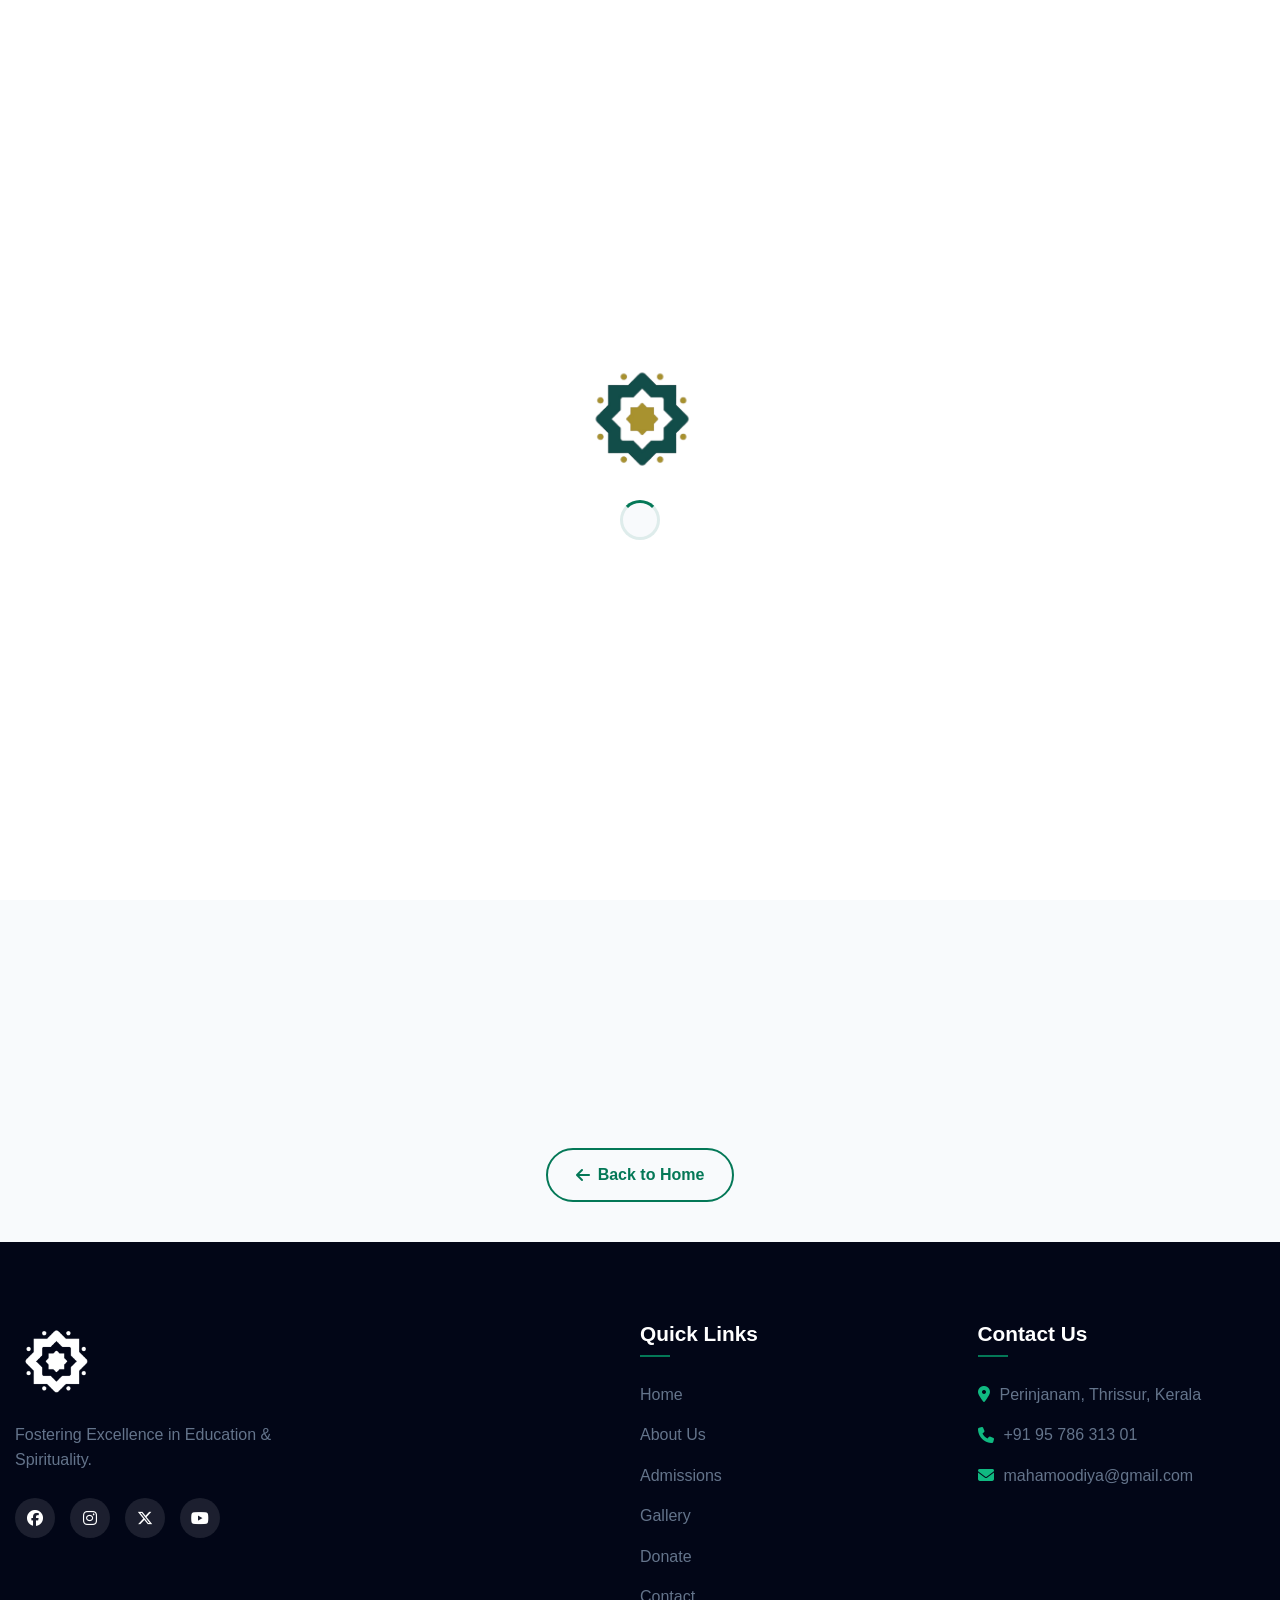
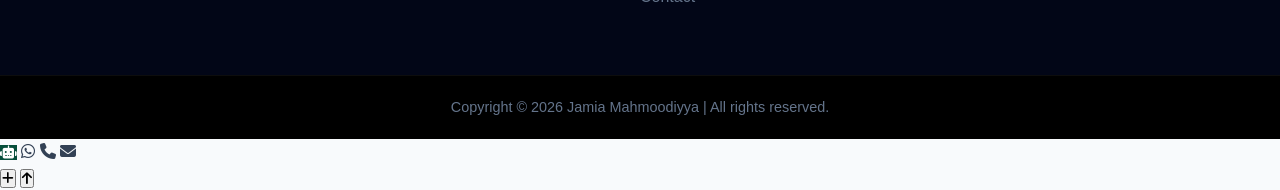
<file: admissions.html>
<!DOCTYPE html>
<html lang="en">

<head>
    <meta charset="UTF-8">
    <meta name="viewport" content="width=device-width, initial-scale=1.0">
    <link rel="stylesheet" href="style.css">

    <link rel="preconnect" href="https://fonts.googleapis.com">
    <link rel="preconnect" href="https://fonts.gstatic.com" crossorigin>
    <link href="https://fonts.googleapis.com/css2?family=Inter:wght@300;400;500;600;700&family=Outfit:wght@400;500;600;700;800&display=swap" rel="stylesheet">
    <link href="https://cdnjs.cloudflare.com/ajax/libs/font-awesome/6.6.0/css/all.min.css" rel="stylesheet">
    <link rel="icon" type="image/x-icon" href="Images/annasr.jpg">
    <title>Admissions | Jamia Mahmoodiyya</title>
    <!-- GSAP for Premium Animations -->



    <!-- SEO & Open Graph Meta Tags -->
    <meta name="description"
        content="Apply for admissions at Jamia Mahmoodiyya. Islamic Based institution fostering excellence in Education & Spirituality.">
    <meta property="og:title" content="Admissions - Jamia Mahmoodiyya">
    <meta property="og:description" content="Join the Jamia Mahmoodiyya family. Submit your admission inquiry today.">
    <meta property="og:image" content="https://jamiamahmoodiyya.com/Images/annasr.jpg">
    <meta property="og:url" content="https://jamiamahmoodiyya.com/admissions.html">
    <meta name="twitter:card" content="summary_large_image">
</head>

<body id="top">
    <!-- Splash Screen -->
    <div id="splash-screen">
        <img src="Images/annasr-bg.png" alt="Jamia Mahmoodiyya Logo" class="splash-logo">
        <div class="splash-loader"></div>
    </div>


    <!-- Institutional AI Chatbot -->
    <div class="chatbot-container">
        <div class="chatbot-window" id="chatbot-window">
            <div class="chat-header">
                <img src="Images/annasr-bg.png" alt="AI Avatar">
                <div>
                    <h3>Mahmoodiyya AI</h3>
                    <span>Institutional Assistant</span>
                </div>
                <button class="close-chat" id="close-chat" aria-label="Close Chat"><i class="fa-solid fa-xmark"></i></button>
            </div>
            <div class="chat-body" id="chat-body">
                <div class="chat-msg bot">
                    Assalamu Alaikum! I am the Mahmoodiyya AI Assistant. How can I help you today?
                </div>
            </div>
            <div class="quick-replies" id="quick-replies">
                <button class="quick-btn" data-query="institutions">Our Institutions</button>
                <button class="quick-btn" data-query="admissions">Admissions</button>
                <button class="quick-btn" data-query="contact">Contact Details</button>
            </div>
            <div class="chat-footer">
                <input type="text" class="chat-input" id="chat-input" placeholder="Type your question...">
                <div class="chat-send" id="chat-send">
                    <i class="fa-solid fa-paper-plane"></i>
                </div>
            </div>
        </div>
    </div>
    <!-- Scroll Progress Bar -->
    <div class="scroll-progress-container">
        <div class="scroll-progress-bar" id="scroll-progress-bar"></div>
    </div>

    <header class="main-head glass-header">
        <section class="welcome-icons-head">
            <div class="welcome-icons-div-head container">
                <div class="welcome">
                    <div class="welcome-text">
                        <span data-i18n="welcome-msg">Welcome to Jamia Mahmoodiyya</span>
                    </div>
                </div>

                <div class="lang-switcher-container" style="display: flex; align-items: center; gap: 15px;">

                    <div class="lang-btn" id="lang-btn">
                        <i class="fa-solid fa-globe"></i> <span id="current-lang">English</span> <i
                            class="fa-solid fa-angle-down"></i>
                    </div>
                    <div class="lang-dropdown glass-menu" id="lang-dropdown">
                        <a href="#" class="lang-option" data-lang="en">English</a>
                        <a href="#" class="lang-option" data-lang="ml">മലയാളം</a>
                        <a href="#" class="lang-option" data-lang="ar">العربية</a>
                    </div>
                </div>

                <div class="icons">
                    <div class="icons-social-media">
                        <a href="https://www.facebook.com/KRNasrudheenDarimi?__tn__=-UC*F" target="_blank"
                            aria-label="Facebook"><i class="fa-brands fa-facebook"></i></a>
                        <a href="https://www.instagram.com/jamia_mahmoodiyya" target="_blank" aria-label="Instagram"><i
                                class="fa-brands fa-instagram"></i></a>
                        <a href="https://youtube.com/@mahmoodiyyamedia" target="_blank" aria-label="YouTube"><i
                                class="fa-brands fa-youtube"></i></a>
                        <a href="https://wa.me/+919578631301" target="_blank" aria-label="WhatsApp"><i
                                class="fa-brands fa-whatsapp"></i></a>
                        <a href="#" aria-label="X (Twitter)"><i class="fa-brands fa-x-twitter"></i></a>
                    </div>
                </div>
            </div>
        </section>

        <nav class="navi container">
            <div class="nav-content">
                <div class="nav-img">
                    <a href="index.html">
                        <img src="Images/annasr-bg.png" alt="Jamia Mahmoodiyya Logo">
                    </a>
                </div>

                <div class="nav-link">
                    <ul>
                        <li><a href="index.html" data-i18n="nav-home">Home</a></li>
                        <li><a href="index.html#about-us" data-i18n="nav-about">About Us</a></li>
                        <li><a href="admissions.html" class="active" data-i18n="nav-admissions">Admissions</a></li>
                        <li><a href="gallery.html" data-i18n="nav-gallery">Gallery</a></li>
                        <li><a href="index.html#donate" data-i18n="nav-donate">Donate</a></li>
                        <li><a href="index.html#contact-us" data-i18n="nav-contact">Contact</a></li>
                    </ul>
                </div>

                <div class="mobile-menu-btn" role="button" tabindex="0" aria-label="Toggle Mobile Menu">
                    <i class="fa-solid fa-bars"></i>
                </div>
            </div>
        </nav>
    </header>

    <main>
        <!-- Premium Sub-Page Hero -->
        <section class="sub-page-hero">
            <div class="container reveal">
                <h1 data-i18n="nav-admissions">Admissions 2026-2027</h1>
                <div class="breadcrumb">
                    <a href="index.html" data-i18n="nav-home">Home</a>
                    <i class="fa-solid fa-chevron-right"></i>
                    <span data-i18n="nav-admissions">Admissions</span>
                </div>
            </div>
        </section>

        <section class="admissions-content section-padding">
            <div class="container reveal">
                <div class="contact-container glass-card shadow-lg admission-form-card">
                    <div class="contact-details admission-info-panel">
                        <h3 class="card-title">Admission Inquiry</h3>
                        <p class="leader-bio">Please fill out this inquiry form, and our admissions team will contact you shortly with more details and the prospectus.</p>
                        <ul class="contact-list">
                            <li>
                                <div class="icon-box"><i class="fa-solid fa-graduation-cap"></i></div>
                                <div class="info-text">
                                    <strong>Programs Offered</strong>
                                    <span>Hifz, Da'wa, CBSE, Women's College, and more.</span>
                                </div>
                            </li>
                            <li>
                                <div class="icon-box"><i class="fa-solid fa-phone"></i></div>
                                <div class="info-text">
                                    <strong>Admission Helpline</strong>
                                    <span>+91 95 786 313 01</span>
                                </div>
                            </li>
                            <li>
                                <div class="icon-box email"><i class="fa-solid fa-envelope"></i></div>
                                <div class="info-text">
                                    <strong>Email Support</strong>
                                    <span>mahamoodiya@gmail.com</span>
                                </div>
                            </li>
                        </ul>
                    </div>
                    <div class="form-container admission-form-panel">
                        <form id="admission-form">
                            <div class="form-group">
                                <label for="student-name">Student's Full Name *</label>
                                <input type="text" id="student-name" name="Student Name" required placeholder="Enter student's name" class="form-input">
                            </div>
                            <div class="form-group grid-input-group">
                                <div>
                                    <label for="parent-name">Parent/Guardian Name *</label>
                                    <input type="text" id="parent-name" name="Parent Name" required placeholder="Enter parent's name" class="form-input">
                                </div>
                                <div>
                                    <label for="phone-number">Phone Number *</label>
                                    <input type="tel" id="phone-number" name="Phone Number" required placeholder="+91" class="form-input">
                                </div>
                            </div>
                            <div class="form-group">
                                <label for="institution-select">Interested Institution *</label>
                                <select id="institution-select" name="Institution" required class="form-select">
                                    <option value="" disabled selected>Select an institution...</option>
                                    <option value="annasr">Annasr Global Academy - Da'wa College</option>
                                    <option value="zawiya">Zawiyathul Qur'an - Hifz College</option>
                                    <option value="eduvillage">Edu Village - HS boys campus</option>
                                    <option value="womens">Women's College (+1 to UG)</option>
                                    <option value="olive_garden">Olive Garden HS Girls School</option>
                                    <option value="madrasa">Al Madrasathul Mahmoodiyya</option>
                                    <option value="cbse">Mahmoodiyya English School - CBSE school</option>
                                    <option value="thibyan">Thibyan Pre School</option>
                                    <option value="smart_seed">Smart Seed Premium Preschool</option>
                                    <option value="ibes">IBES</option>
                                </select>
                            </div>
                            <div class="form-group">
                                <label for="grade-select">Grade/Class for Admission</label>
                                <input type="text" id="grade-select" name="Grade" placeholder="e.g. 5th Standard, 1st Year Degree" class="form-input">
                            </div>
                            <button type="submit" class="btn btn-primary" style="width: 100%; margin-top: 15px;">Submit Inquiry</button>
                        </form>
                    </div>
                </div>
            </div>
        </section>

        <!-- Back to Home button -->
        <div style="text-align: center; padding: 20px 0 40px 0; background: var(--bg-main);">
            <a href="index.html" class="btn btn-outline">
                <i class="fa-solid fa-arrow-left"></i> Back to Home
            </a>
        </div>

    </main>

    <footer class="site-footer">
        <div class="footerContainer container">
            <div class="footer-grid">
                <div class="footer-about">
                    <img src="Images/annasr-bg.png" alt="Jamia Mahmoodiyya Logo" class="footer-logo">
                    <p>Fostering Excellence in Education & Spirituality.</p>
                    <div class="socialIcons">
                        <a href="https://www.facebook.com/KRNasrudheenDarimi?__tn__=-UC*F" target="_blank"
                            aria-label="Facebook"><i class="fa-brands fa-facebook"></i></a>
                        <a href="https://www.instagram.com/jamia_mahmoodiyya" target="_blank" aria-label="Instagram"><i
                                class="fa-brands fa-instagram"></i></a>
                        <a href="#" aria-label="Twitter"><i class="fa-brands fa-x-twitter"></i></a>
                        <a href="https://youtube.com/@mahmoodiyyamedia" target="_blank" aria-label="YouTube"><i
                                class="fa-brands fa-youtube"></i></a>
                    </div>
                </div>

                <div class="footerNav">
                    <h3>Quick Links</h3>
                    <ul>
                        <li><a href="index.html" data-i18n="nav-home">Home</a></li>
                        <li><a href="index.html#About-us">About Us</a></li>
                        <li><a href="admissions.html">Admissions</a></li>
                        <li><a href="gallery.html">Gallery</a></li>
                        <li><a href="index.html#donate">Donate</a></li>
                        <li><a href="index.html#contact">Contact</a></li>
                    </ul>
                </div>

                <div class="footer-contact">
                    <h3>Contact Us</h3>
                    <p><i class="fa-solid fa-location-dot"></i> Perinjanam, Thrissur, Kerala</p>
                    <p><i class="fa-solid fa-phone"></i> +91 95 786 313 01</p>
                    <p><i class="fa-solid fa-envelope"></i> mahamoodiya@gmail.com</p>
                </div>
            </div>
        </div>
        <div class="footerBottom">
            <p>Copyright &copy; <span id="current-year">2026</span> Jamia Mahmoodiyya | All rights reserved.</p>
        </div>
    </footer>





    <!-- Floating Actions -->
    <div class="floating-actions">
        <div class="fab-menu" id="fab-menu">
            <button class="fab-item chatbot-trigger" id="chatbot-trigger" title="AI Assistant"><i class="fa-solid fa-robot"></i></button>
            <a href="https://wa.me/+919578631301" class="fab-item whatsapp" title="WhatsApp"><i class="fa-brands fa-whatsapp"></i></a>
            <a href="tel:+919578631301" class="fab-item call" title="Call Us"><i class="fa-solid fa-phone"></i></a>
            <a href="mailto:mahamoodiya@gmail.com" class="fab-item email" title="Email Us"><i class="fa-solid fa-envelope"></i></a>
        </div>
        <button class="fab-main" id="fab-main" aria-label="Quick Actions">
            <i class="fa-solid fa-plus"></i>
        </button>
        <button class="back-to-top" id="back-to-top" aria-label="Back to Top">
            <i class="fa-solid fa-arrow-up"></i>
        </button>
    </div>

    <!-- Custom Translations Script -->
    <script src="translations.js" defer></script>
    <script src="script.js" defer></script>
    <script>
        // Formspree AJAX submission with Button-Level Feedback
        const form = document.getElementById('admission-form');
        
        if (form) {
            form.addEventListener('submit', function (e) {
                e.preventDefault();
                const btn = form.querySelector('button[type="submit"]');
                const originalText = btn.innerHTML;

                btn.innerHTML = '<i class="fa-solid fa-circle-notch fa-spin"></i> Processing...';
                btn.disabled = true;

                fetch('https://formspree.io/f/meepwdor', {
                    method: 'POST',
                    headers: { 'Accept': 'application/json' },
                    body: new FormData(form)
                })
                .then(response => {
                    if (response.ok) {
                        // Success Feedback inside button
                        btn.innerHTML = '<i class="fa-solid fa-check-double"></i> Inquiry Submitted Successfully!';
                        btn.style.background = 'linear-gradient(135deg, #059669, #10b981)';
                        btn.style.boxShadow = '0 0 20px rgba(16, 185, 129, 0.4)';
                        form.reset();
                        
                        // Revert button after 6 seconds
                        setTimeout(() => {
                            btn.innerHTML = originalText;
                            btn.style.background = '';
                            btn.style.boxShadow = '';
                            btn.disabled = false;
                        }, 6000);
                    } else {
                        throw new Error('Submission failed');
                    }
                })
                .catch(error => {
                    btn.innerHTML = '<i class="fa-solid fa-triangle-exclamation"></i> Submission Error. Try Again.';
                    btn.style.background = 'var(--danger)';
                    setTimeout(() => {
                        btn.innerHTML = originalText;
                        btn.style.background = '';
                        btn.disabled = false;
                    }, 4000);
                });
            });
        }
    </script>
</body>

</html>
</file>
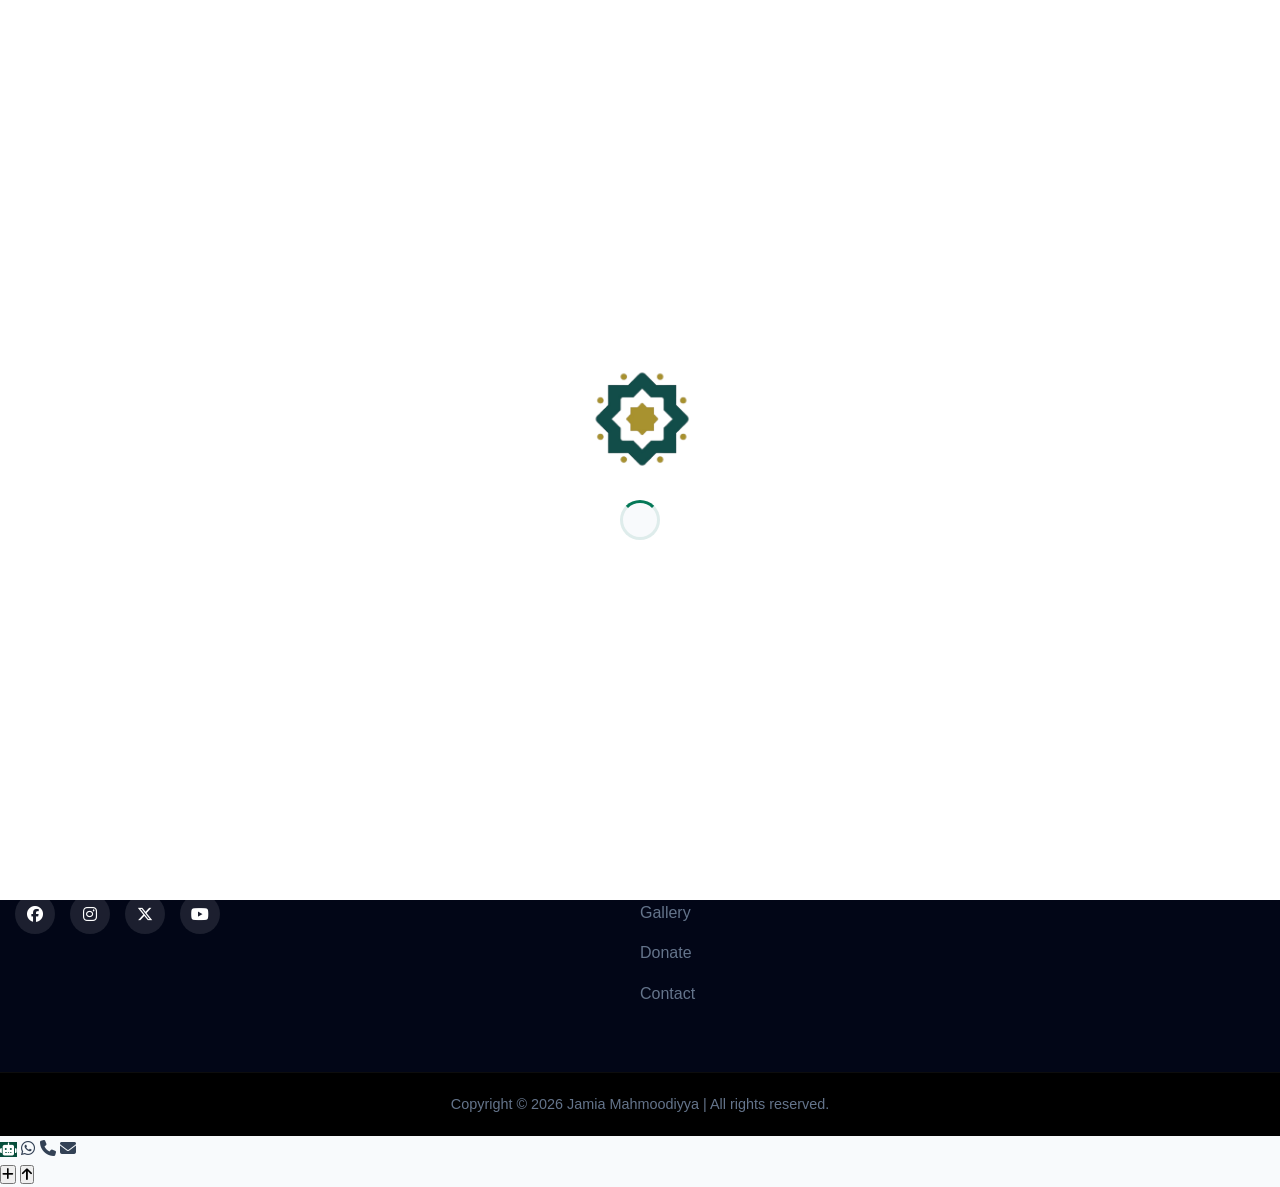
<file: institutions.html>
<!DOCTYPE html>
<html lang="en">

<head>
    <meta charset="UTF-8">
    <meta name="viewport" content="width=device-width, initial-scale=1.0">
    <link rel="stylesheet" href="style.css">
    <link rel="stylesheet" href="institution.css">

    <link rel="preconnect" href="https://fonts.googleapis.com">
    <link rel="preconnect" href="https://fonts.gstatic.com" crossorigin>
    <link href="https://fonts.googleapis.com/css2?family=Inter:wght@300;400;500;600;700&family=Outfit:wght@400;500;600;700;800&display=swap" rel="stylesheet">
    <link href="https://cdnjs.cloudflare.com/ajax/libs/font-awesome/6.6.0/css/all.min.css" rel="stylesheet">
    <link rel="icon" type="image/x-icon" href="Images/annasr.jpg">
    <title>Institution Details - Jamia Mahmoodiyya</title>
    <!-- GSAP for Premium Animations -->


</head>

<body id="top">
    <!-- Splash Screen -->
    <div id="splash-screen">
        <img src="Images/annasr-bg.png" alt="Jamia Mahmoodiyya Logo" class="splash-logo">
        <div class="splash-loader"></div>
    </div>


    <!-- Institutional AI Chatbot -->
    <div class="chatbot-container">
        <div class="chatbot-window" id="chatbot-window">
            <div class="chat-header">
                <img src="Images/annasr-bg.png" alt="AI Avatar">
                <div>
                    <h3>Mahmoodiyya AI</h3>
                    <span>Institutional Assistant</span>
                </div>
                <button class="close-chat" id="close-chat" aria-label="Close Chat"><i class="fa-solid fa-xmark"></i></button>
            </div>
            <div class="chat-body" id="chat-body">
                <div class="chat-msg bot">
                    Assalamu Alaikum! I am the Mahmoodiyya AI Assistant. How can I help you today?
                </div>
            </div>
            <div class="quick-replies" id="quick-replies">
                <button class="quick-btn" data-query="institutions">Our Institutions</button>
                <button class="quick-btn" data-query="admissions">Admissions</button>
                <button class="quick-btn" data-query="contact">Contact Details</button>
            </div>
            <div class="chat-footer">
                <input type="text" class="chat-input" id="chat-input" placeholder="Type your question...">
                <div class="chat-send" id="chat-send">
                    <i class="fa-solid fa-paper-plane"></i>
                </div>
            </div>
        </div>
    </div>
    <!-- Scroll Progress Bar -->
    <div class="scroll-progress-container">
        <div class="scroll-progress-bar" id="scroll-progress-bar"></div>
    </div>

    <header class="main-head glass-header">
        <section class="welcome-icons-head">
            <div class="welcome-icons-div-head container">
                <div class="welcome">
                    <div class="welcome-text">
                        <span data-i18n="welcome-msg">Welcome to Jamia Mahmoodiyya</span>
                    </div>
                </div>

                <div class="lang-switcher-container" style="display: flex; align-items: center; gap: 15px;">

                    <div class="lang-btn" id="lang-btn">
                        <i class="fa-solid fa-globe"></i> <span id="current-lang">English</span> <i
                            class="fa-solid fa-angle-down"></i>
                    </div>
                    <div class="lang-dropdown glass-menu" id="lang-dropdown">
                        <a href="#" class="lang-option" data-lang="en">English</a>
                        <a href="#" class="lang-option" data-lang="ml">മലയാളം</a>
                        <a href="#" class="lang-option" data-lang="ar">العربية</a>
                    </div>
                </div>

                <div class="icons">
                    <div class="icons-social-media">
                        <a href="https://www.facebook.com/KRNasrudheenDarimi?__tn__=-UC*F" target="_blank"
                            aria-label="Facebook"><i class="fa-brands fa-facebook"></i></a>
                        <a href="https://www.instagram.com/jamia_mahmoodiyya" target="_blank" aria-label="Instagram"><i
                                class="fa-brands fa-instagram"></i></a>
                        <a href="https://youtube.com/@mahmoodiyyamedia" target="_blank" aria-label="YouTube"><i
                                class="fa-brands fa-youtube"></i></a>
                        <a href="https://wa.me/+919578631301" target="_blank" aria-label="WhatsApp"><i
                                class="fa-brands fa-whatsapp"></i></a>
                        <a href="#" aria-label="X (Twitter)"><i class="fa-brands fa-x-twitter"></i></a>
                    </div>
                </div>
            </div>
        </section>

        <nav class="navi container">
            <div class="nav-content">
                <div class="nav-img">
                    <a href="index.html">
                        <img src="Images/annasr-bg.png" alt="Jamia Mahmoodiyya Logo">
                    </a>
                </div>

                <div class="nav-link">
                    <ul>
                        <li><a href="index.html" data-i18n="nav-home">Home</a></li>
                        <li><a href="index.html#about-us" data-i18n="nav-about">About Us</a></li>
                        <li><a href="admissions.html" data-i18n="nav-admissions">Admissions</a></li>
                        <li><a href="gallery.html" data-i18n="nav-gallery">Gallery</a></li>
                        <li><a href="index.html#donate" data-i18n="nav-donate">Donate</a></li>
                        <li><a href="index.html#contact-us" data-i18n="nav-contact">Contact</a></li>
                    </ul>
                </div>

                <div class="mobile-menu-btn" role="button" tabindex="0" aria-label="Toggle Mobile Menu">
                    <i class="fa-solid fa-bars"></i>
                </div>
            </div>
        </nav>
    </header>

    <main class="inst-detail-page section-padding" style="padding-top: 150px;">
        <div class="container" id="institution-container">
            <!-- Content dynamically generated by institution.js -->
        </div>
    </main>

    <footer class="site-footer">
        <div class="footerContainer container">
            <div class="footer-grid">
                <div class="footer-about">
                    <img src="Images/annasr-bg.png" alt="Jamia Mahmoodiyya Logo" class="footer-logo">
                    <p>Fostering Excellence in Education & Spirituality.</p>
                    <div class="socialIcons">
                        <a href="https://www.facebook.com/KRNasrudheenDarimi?__tn__=-UC*F" target="_blank"
                            aria-label="Facebook"><i class="fa-brands fa-facebook"></i></a>
                        <a href="https://www.instagram.com/jamia_mahmoodiyya" target="_blank" aria-label="Instagram"><i
                                class="fa-brands fa-instagram"></i></a>
                        <a href="#" aria-label="Twitter"><i class="fa-brands fa-x-twitter"></i></a>
                        <a href="https://youtube.com/@mahmoodiyyamedia" target="_blank" aria-label="YouTube"><i
                                class="fa-brands fa-youtube"></i></a>
                    </div>
                </div>

                <div class="footerNav">
                    <h3>Quick Links</h3>
                    <ul>
                        <li><a href="index.html" data-i18n="nav-home">Home</a></li>
                        <li><a href="index.html#About-us">About Us</a></li>
                        <li><a href="admissions.html">Admissions</a></li>
                        <li><a href="gallery.html">Gallery</a></li>
                        <li><a href="index.html#donate">Donate</a></li>
                        <li><a href="index.html#contact">Contact</a></li>
                    </ul>
                </div>

                <div class="footer-contact">
                    <h3>Contact Us</h3>
                    <p><i class="fa-solid fa-location-dot"></i> Perinjanam, Thrissur, Kerala</p>
                    <p><i class="fa-solid fa-phone"></i> +91 95 786 313 01</p>
                    <p><i class="fa-solid fa-envelope"></i> mahamoodiya@gmail.com</p>
                </div>
            </div>
        </div>
        <div class="footerBottom">
            <p>Copyright &copy; <span id="current-year">2026</span> Jamia Mahmoodiyya | All rights reserved.</p>
        </div>
    </footer>





    <!-- Floating Actions -->
    <div class="floating-actions">
        <div class="fab-menu" id="fab-menu">
            <button class="fab-item chatbot-trigger" id="chatbot-trigger" title="AI Assistant"><i class="fa-solid fa-robot"></i></button>
            <a href="https://wa.me/+919578631301" class="fab-item whatsapp" title="WhatsApp"><i class="fa-brands fa-whatsapp"></i></a>
            <a href="tel:+919578631301" class="fab-item call" title="Call Us"><i class="fa-solid fa-phone"></i></a>
            <a href="mailto:mahamoodiya@gmail.com" class="fab-item email" title="Email Us"><i class="fa-solid fa-envelope"></i></a>
        </div>
        <button class="fab-main" id="fab-main" aria-label="Quick Actions">
            <i class="fa-solid fa-plus"></i>
        </button>
        <button class="back-to-top" id="back-to-top" aria-label="Back to Top">
            <i class="fa-solid fa-arrow-up"></i>
        </button>
    </div>

    <script src="translations.js" defer></script>
    <script src="script.js" defer></script>
    <script src="institution.js" defer></script>
</body>

</html>
</file>
<file: style.css>
/* ==========================================================================
   CSS Variables & Theming
   ========================================================================== */
:root {
    /* Color Palette - Premium Emerald Theme */
    --primary-color: #047857;
    /* Deep Emerald */
    --primary-light: #10b981;
    --primary-dark: #064e3b;
    --accent-color: #f59e0b;
    /* Amber */

    /* Backgrounds */
    --bg-main: #f8fafc;
    --bg-surface: #ffffff;
    --bg-dark: #0f172a;
    /* Slate 900 */
    --bg-footer: #020617;
    /* Slate 950 */

    /* Text Colors */
    --text-main: #334155;
    /* Slate 700 */
    --text-heading: #0f172a;
    /* Slate 900 */
    --text-muted: #64748b;
    /* Slate 500 */
    --text-light: #f8fafc;

    /* Glassmorphism */
    --glass-bg: rgba(255, 255, 255, 0.85);
    --glass-border: rgba(255, 255, 255, 0.4);
    --glass-shadow: 0 8px 32px 0 rgba(31, 38, 135, 0.1);

    /* Typography */
    --font-main: "Poppins", sans-serif;

    /* Transitions & Shadows */
    --transition-fast: 0.2s ease;
    --transition-normal: 0.3s ease-in-out;
    --transition-slow: 0.5s cubic-bezier(0.4, 0, 0.2, 1);

    --shadow-sm: 0 1px 2px 0 rgba(0, 0, 0, 0.05);
    --shadow-md: 0 4px 6px -1px rgba(0, 0, 0, 0.1), 0 2px 4px -1px rgba(0, 0, 0, 0.06);
    --shadow-lg: 0 10px 15px -3px rgba(0, 0, 0, 0.1), 0 4px 6px -2px rgba(0, 0, 0, 0.05);
    --shadow-xl: 0 20px 25px -5px rgba(0, 0, 0, 0.1), 0 10px 10px -5px rgba(0, 0, 0, 0.04);
    --shadow-hover: 0 25px 50px -12px rgba(0, 0, 0, 0.25);

    /* Status Colors */
    --success: #10b981;
    --warning: #f59e0b;
    --danger: #ef4444;
    --whatsapp: #25D366;
}

/* ==========================================================================
   CSS Reset & Base Styles
   ========================================================================== */
* {
    margin: 0;
    padding: 0;
    box-sizing: border-box;
}

html,
body {
    overflow-x: hidden;
    width: 100%;
    margin: 0;
    padding: 0;
}

body {
    font-family: var(--font-main);
    color: var(--text-main);
    background-color: var(--bg-main);
    line-height: 1.6;
    overflow-x: hidden;
}

h1,
h2,
h3,
h4,
h5,
h6 {
    color: var(--text-heading);
    font-weight: 700;
    line-height: 1.2;
}

a {
    text-decoration: none;
    color: inherit;
    transition: color var(--transition-fast);
}

ul {
    list-style: none;
}

img {
    max-width: 100%;
    height: auto;
    display: block;
}

/* ==========================================================================
   Layout Helpers
   ========================================================================== */
.container {
    width: 100%;
    max-width: 1280px;
    margin: 0 auto;
    padding: 0 15px;
    box-sizing: border-box;
}

/* Sub-Page Hero Section */
.sub-page-hero {
    padding-top: 180px;
    padding-bottom: 80px;
    background: linear-gradient(135deg, rgba(4, 120, 87, 0.95) 0%, rgba(15, 23, 42, 0.92) 60%, rgba(4, 120, 87, 0.8) 100%),
        url('Images/mahmoodiyya new building.jpg');
    background-size: cover;
    background-position: center;
    background-attachment: fixed;
    text-align: center;
    color: white;
    position: relative;
    overflow: hidden;
}

.sub-page-hero::before {
    content: '';
    position: absolute;
    width: 400px;
    height: 400px;
    background: radial-gradient(circle, rgba(16, 185, 129, 0.15) 0%, transparent 70%);
    top: -100px;
    right: -100px;
    border-radius: 50%;
}

body.dark-theme .sub-page-hero {
    background: linear-gradient(135deg, rgba(2, 6, 23, 0.97) 0%, rgba(4, 78, 59, 0.9) 100%),
        url('Images/mahmoodiyya new building.jpg');
    background-size: cover;
    background-position: center;
}

.sub-page-hero h1 {
    font-size: clamp(2.8rem, 6vw, 4.5rem);
    font-weight: 800;
    margin-bottom: 12px;
    text-shadow: 0 4px 30px rgba(0, 0, 0, 0.4);
    letter-spacing: -1px;
}

.breadcrumb {
    display: flex;
    justify-content: center;
    gap: 10px;
    font-size: 0.95rem;
    color: rgba(255, 255, 255, 0.8);
}

.breadcrumb a {
    color: var(--primary-light);
    transition: color 0.3s;
}

.breadcrumb a:hover {
    color: white;
}

.section-padding {
    padding: 100px 0;
    overflow: hidden;
}

.grid-2-col {
    display: grid;
    grid-template-columns: 1fr 1fr;
    gap: 40px;
    align-items: center;
}

@media (max-width: 992px) {
    .grid-2-col {
        grid-template-columns: 1fr;
    }
}


/* ==========================================================================
   Animations & Transitions
   ========================================================================== */
.reveal {
    opacity: 0;
    transform: translateY(30px);
    transition: all 0.8s cubic-bezier(0.4, 0, 0.2, 1);
}

.reveal.active {
    opacity: 1;
    transform: translateY(0);
}

@keyframes fadeInUp {
    from {
        opacity: 0;
        transform: translateY(30px);
    }

    to {
        opacity: 1;
        transform: translateY(0);
    }
}

@keyframes pulse-ring {
    0% {
        transform: scale(1);
        box-shadow: 0 0 0 0 rgba(16, 185, 129, 0.7);
    }

    70% {
        transform: scale(1.1);
        box-shadow: 0 0 0 10px rgba(16, 185, 129, 0);
    }

    100% {
        transform: scale(1);
        box-shadow: 0 0 0 0 rgba(16, 185, 129, 0);
    }
}

/* ==========================================================================
   Typography & Section Headers
   ========================================================================== */
.section-header {
    text-align: center;
    margin-bottom: 60px;
}

.section-header.align-left {
    text-align: left;
}

.section-header h2 {
    font-size: clamp(2rem, 4vw, 2.8rem);
    font-weight: 800;
    margin-bottom: 16px;
    position: relative;
    display: inline-block;
    background: linear-gradient(135deg, var(--text-heading), var(--primary-color));
    -webkit-background-clip: text;
    -webkit-text-fill-color: transparent;
    background-clip: text;
    letter-spacing: -0.5px;
}

.divider {
    height: 4px;
    width: 70px;
    background: linear-gradient(90deg, var(--primary-color), var(--primary-light), var(--accent-color));
    margin: 0 auto 24px;
    border-radius: 4px;
    position: relative;
}

.divider::after {
    content: '';
    position: absolute;
    left: 50%;
    top: 50%;
    transform: translate(-50%, -50%);
    width: 12px;
    height: 12px;
    background: var(--primary-color);
    border-radius: 50%;
    border: 2px solid white;
    box-shadow: 0 0 0 2px var(--primary-color);
}

.divider.align-left {
    margin-left: 0;
}

.divider.align-left::after {
    left: 35px;
}

.section-desc {
    color: var(--text-muted);
    font-size: 1.1rem;
    max-width: 620px;
    margin: 0 auto;
    line-height: 1.8;
}

/* ==========================================================================
   Buttons
   ========================================================================== */
.btn {
    display: inline-flex;
    align-items: center;
    justify-content: center;
    padding: 12px 28px;
    border-radius: 50px;
    font-weight: 600;
    font-size: 1rem;
    cursor: pointer;
    transition: all var(--transition-normal);
    border: none;
    outline: none;
}

.btn-primary {
    background: linear-gradient(135deg, var(--primary-color), var(--primary-light));
    color: white;
    box-shadow: 0 4px 15px rgba(4, 120, 87, 0.3);
    gap: 8px;
}

.btn-primary:hover {
    transform: translateY(-3px);
    box-shadow: 0 8px 25px rgba(4, 120, 87, 0.5);
    color: white;
}

.btn-secondary {
    background: transparent;
    color: white;
    border: 2px solid rgba(255, 255, 255, 0.6);
    backdrop-filter: blur(8px);
    gap: 8px;
}

.btn-secondary:hover {
    background: white;
    color: var(--primary-color);
    border-color: white;
    transform: translateY(-3px);
    box-shadow: 0 8px 25px rgba(0, 0, 0, 0.2);
}

.btn-outline {
    background: transparent;
    color: var(--primary-color);
    border: 2px solid var(--primary-color);
    gap: 8px;
}

.btn-outline:hover {
    background: var(--primary-color);
    color: white;
    transform: translateY(-2px);
    box-shadow: 0 6px 20px rgba(4, 120, 87, 0.3);
}

.btn-whatsapp {
    background: var(--whatsapp);
    color: white;
    box-shadow: 0 4px 15px rgba(37, 211, 102, 0.3);
    gap: 8px;
}

.btn-whatsapp:hover {
    background: #1ebc5a;
    transform: translateY(-3px);
    box-shadow: 0 8px 25px rgba(37, 211, 102, 0.45);
}

/* ==========================================================================
   Header & Navigation
   ========================================================================== */
.main-head {
    position: fixed;
    top: 0;
    left: 0;
    width: 100%;
    z-index: 1000;
    transition: transform var(--transition-normal), background var(--transition-normal);
}

.glass-header {
    background: var(--glass-bg);
    backdrop-filter: blur(12px);
    -webkit-backdrop-filter: blur(12px);
    border-bottom: 1px solid var(--glass-border);
    box-shadow: var(--glass-shadow);
}

/* Top Bar */
.welcome-icons-head {
    background: linear-gradient(90deg, var(--primary-dark), var(--primary-color));
    color: white;
    font-size: 0.85rem;
    padding: 8px 0;
}

.welcome-icons-div-head {
    display: flex;
    justify-content: space-between;
    align-items: center;
}

.icons-social-media a {
    margin-left: 15px;
    opacity: 0.8;
}

.icons-social-media a:hover {
    opacity: 1;
    transform: scale(1.1);
}

/* Nav Bar */
.navi {
    padding: 10px 20px;
}

.nav-content {
    display: flex;
    justify-content: space-between;
    align-items: center;
}

.nav-img img {
    height: 60px;
    width: auto;
    transition: transform var(--transition-normal);
}

.nav-img img:hover {
    transform: scale(1.05);
}

.nav-link ul {
    display: flex;
    align-items: center;
}

.nav-link>ul>li {
    position: relative;
    margin: 0 15px;
}

.nav-link>ul>li>a {
    font-weight: 500;
    font-size: 1.05rem;
    padding: 10px 0;
    position: relative;
}

.nav-link>ul>li>a::after {
    content: '';
    position: absolute;
    bottom: 0;
    left: 0;
    width: 0;
    height: 2px;
    background-color: var(--primary-color);
    transition: width var(--transition-normal);
}

.nav-link>ul>li>a:hover::after,
.nav-link>ul>li>a.active::after {
    width: 100%;
}

.nav-link>ul>li>a:hover {
    color: var(--primary-color);
}

/* Dropdown Menu */
.sub-menu-media {
    position: absolute;
    top: 100%;
    left: 0;
    min-width: 200px;
    opacity: 0;
    visibility: hidden;
    transform: translateY(15px);
    transition: all var(--transition-normal);
    border-radius: 8px;
    overflow: hidden;
}

.glass-menu {
    background: var(--glass-bg);
    backdrop-filter: blur(16px);
    -webkit-backdrop-filter: blur(16px);
    border: 1px solid var(--glass-border);
    box-shadow: var(--shadow-lg);
}

.media-hover:hover .sub-menu-media,
.media-hover.active .sub-menu-media {
    opacity: 1;
    visibility: visible;
    transform: translateY(0);
}

.sub-menu-media ul {
    flex-direction: column;
    padding: 10px 0;
}

.sub-menu-media ul li {
    margin: 0;
    width: 100%;
}

.sub-menu-media ul li a {
    padding: 10px 20px;
    display: block;
    font-size: 0.95rem;
    transition: background var(--transition-fast);
}

.sub-menu-media ul li a:hover {
    background-color: rgba(4, 120, 87, 0.1);
    color: var(--primary-color);
}

.mobile-menu-btn {
    display: none;
    font-size: 1.8rem;
    cursor: pointer;
    color: var(--text-heading);
    transition: color 0.3s;
}

@media (max-width: 992px) {
    .mobile-menu-btn {
        display: block;
    }

    .nav-link {
        position: fixed;
        top: 0;
        right: -100%;
        width: 80%;
        max-width: 350px;
        height: 100vh;
        background: var(--bg-surface);
        z-index: 2000;
        transition: right 0.4s cubic-bezier(0.4, 0, 0.2, 1);
        padding: 100px 40px;
        box-shadow: -10px 0 30px rgba(0, 0, 0, 0.1);
    }

    .nav-link.active {
        right: 0;
    }

    .nav-link ul {
        flex-direction: column;
        align-items: flex-start;
    }

    .nav-link ul li {
        margin: 15px 0;
    }

    .nav-link ul li a {
        font-size: 1.2rem;
    }

    /* Sub-menu on mobile */
    .sub-menu-media {
        position: static;
        opacity: 1;
        visibility: visible;
        transform: none;
        box-shadow: none;
        background: transparent;
        border: none;
        padding-left: 20px;
        display: none;
    }

    .media-hover.active .sub-menu-media {
        display: block;
    }

    .navi {
        padding: 8px 15px;
    }

    .nav-img img {
        height: 50px;
    }

    .nav-content {
        display: flex;
        justify-content: space-between;
        align-items: center;
        width: 100%;
    }
}

/* ==========================================================================
   Hero Section
   ========================================================================== */
.hero-section {
    position: relative;
    height: 100vh;
    width: 100%;
    display: flex;
    align-items: center;
    justify-content: center;
    background-color: #0f172a;
    overflow: hidden;
    color: white;
    background-image: url('Images/mahmoodiyya new building.jpg');
    background-size: cover;
    background-position: center;
    background-attachment: fixed;
    /* Parallax effect */
    padding-top: 100px;
    /* Offset for fixed header */
}

.hero-overlay {
    position: absolute;
    top: 0;
    left: 0;
    width: 100%;
    height: 100%;
    background: linear-gradient(135deg, rgba(15, 23, 42, 0.85) 0%, rgba(4, 120, 87, 0.6) 100%);
}

.hero-content {
    position: relative;
    z-index: 10;
    text-align: center;
    color: white;
}

.hero-title {
    font-size: clamp(2.5rem, 5vw, 4.5rem);
    font-weight: 800;
    margin-bottom: 20px;
    color: white;
    text-shadow: 0 4px 12px rgba(0, 0, 0, 0.3);
    animation: fadeInUp 1s ease-out;
}

.hero-subtitle {
    font-size: clamp(1.1rem, 2vw, 1.5rem);
    font-weight: 300;
    margin-bottom: 40px;
    opacity: 0.9;
    animation: fadeInUp 1s ease-out 0.2s backwards;
}

.hero-buttons {
    display: flex;
    gap: 20px;
    justify-content: center;
    animation: fadeInUp 1s ease-out 0.4s backwards;
}

/* ==========================================================================
   Institutions Section
   ========================================================================== */
.institution {
    background-color: var(--bg-main);
}

.institution-gallery {
    display: grid;
    grid-template-columns: repeat(auto-fit, minmax(280px, 1fr));
    gap: 30px;
    padding: 20px 0;
    align-items: start;
}

.glass-card {
    background: var(--bg-surface);
    border-radius: 16px;
    border: 1px solid rgba(0, 0, 0, 0.05);
    box-shadow: var(--shadow-md);
    overflow: hidden;
    position: relative;
    transition: all var(--transition-slow);
    display: flex;
    flex-direction: column;
    height: 100%;
}

.glass-card::before {
    content: '';
    position: absolute;
    top: -50%;
    left: -50%;
    width: 200%;
    height: 200%;
    background: radial-gradient(circle, rgba(255, 255, 255, 0.05) 0%, transparent 50%);
    opacity: 0;
    transform: scale(0.5);
    transition: transform 0.5s, opacity 0.5s;
    pointer-events: none;
    z-index: 1;
}

.glass-card:hover::before {
    opacity: 1;
    transform: scale(1);
}

.glass-card:hover {
    transform: translateY(-10px);
    box-shadow: var(--shadow-hover);
}

.inst-img-wrapper {
    width: 100%;
    height: 220px;
    overflow: hidden;
    position: relative;
}

.inst-img-wrapper img {
    width: 100%;
    height: 100%;
    object-fit: cover;
    transition: transform var(--transition-slow);
}

.glass-card:hover .inst-img-wrapper img {
    transform: scale(1.1);
}

.inst-info {
    padding: 25px 20px;
    display: flex;
    flex-direction: column;
    flex-grow: 1;
}

.inst-name {
    font-size: 1.25rem;
    margin-bottom: 15px;
    font-weight: 600;
}

.view-details {
    margin-top: auto;
    color: var(--primary-color);
    font-weight: 500;
    font-size: 0.95rem;
    display: inline-flex;
    align-items: center;
    gap: 8px;
    transition: gap var(--transition-fast);
}

.glass-card:hover .view-details {
    gap: 12px;
}

/* ==========================================================================
   About Us Section
   ========================================================================== */
.about {
    background-color: var(--bg-surface);
}

.abt-lead {
    font-size: 1.25rem;
    font-weight: 500;
    color: var(--text-heading);
    margin-bottom: 20px;
    border-left: 4px solid var(--primary-color);
    padding-left: 15px;
}

.abt {
    margin-bottom: 15px;
    font-size: 1.05rem;
    color: var(--text-muted);
}

.about-text-content .btn {
    margin-top: 20px;
}

.image-stack {
    position: relative;
    padding: 20px;
    max-width: 500px;
    margin: 0 auto;
}

.image-stack::before {
    content: '';
    position: absolute;
    top: 0;
    right: 0;
    bottom: 30px;
    left: 30px;
    border: 3px solid var(--primary-light);
    border-radius: 20px;
    z-index: 1;
    transition: transform var(--transition-normal);
}

.about-img {
    border-radius: 20px;
    position: relative;
    z-index: 2;
    transition: transform var(--transition-normal);
    width: 100%;
    box-shadow: var(--shadow-xl);
}

.image-stack:hover::before {
    transform: translate(8px, -8px);
}

.image-stack:hover .about-img {
    transform: translate(-8px, 8px);
}

@media (max-width: 768px) {
    .image-stack {
        padding: 15px;
    }

    .image-stack::before {
        bottom: 20px;
        left: 20px;
        border-width: 2px;
    }
}

/* ==========================================================================
   Donate Section
   ========================================================================== */
.donate {
    background: var(--bg-main);
    color: var(--text-main);
    text-align: center;
}

.donate .section-header h2,
.donate .section-desc {
    color: var(--text-heading);
}

.donate .divider {
    background: var(--primary-color);
}

.donate-grid {
    display: grid;
    grid-template-columns: repeat(auto-fit, minmax(300px, 1fr));
    gap: 30px;
    max-width: 900px;
    margin: 0 auto;
}

.donate-card {
    padding: 0;
    text-align: left;
    height: 100%;
}

.donate-info {
    padding: 30px;
    display: flex;
    flex-direction: column;
    height: 100%;
}

.donate-info h3 {
    color: var(--text-heading);
    font-size: 1.5rem;
    margin-bottom: 15px;
    text-align: center;
}

.donate-info>p {
    margin-bottom: 20px;
    font-size: 1rem;
    opacity: 0.9;
    text-align: center;
}

.bank-details,
.upi-details {
    background: rgba(0, 0, 0, 0.2);
    padding: 20px;
    border-radius: 12px;
    flex-grow: 1;
}

.bank-details p,
.upi-details p {
    margin-bottom: 10px;
    font-size: 1rem;
    display: flex;
    justify-content: space-between;
    align-items: center;
    border-bottom: 1px solid rgba(255, 255, 255, 0.1);
    padding-bottom: 5px;
}

.bank-details p:last-child,
.upi-details p:last-child {
    border-bottom: none;
    margin-bottom: 0;
    padding-bottom: 0;
}

.bank-details strong,
.upi-details strong {
    color: var(--accent-color);
    font-weight: 600;
}

.upi-icon {
    text-align: center;
    margin-bottom: 15px;
}

.gpay-number {
    font-size: 1.1rem !important;
}

.donate-info-centered {
    align-items: center;
    text-align: center;
}

.upi-details-clean {
    display: flex;
    align-items: center;
    justify-content: center;
    gap: 20px;
    flex-wrap: wrap;
    margin-top: 15px;
    background: rgba(0, 0, 0, 0.2);
    padding: 20px;
    border-radius: 12px;
    flex-grow: 1;
    width: 100%;
}

.upi-details-clean p {
    margin-bottom: 10px;
    font-size: 1rem;
    display: flex;
    justify-content: space-between;
    align-items: center;
    border-bottom: 1px solid rgba(255, 255, 255, 0.1);
    padding-bottom: 5px;
}

.upi-details-clean p:last-child {
    border-bottom: none;
    margin-bottom: 0;
    padding-bottom: 0;
}

.qr-code-wrapper {
    background: white;
    padding: 10px;
    border-radius: 10px;
    box-shadow: 0 4px 15px rgba(0, 0, 0, 0.1);
}

.qr-code-wrapper img {
    width: 150px;
    height: 150px;
    display: block;
}

.upi-text-info {
    text-align: left;
}

.payment-btn {
    margin-top: 25px;
    width: 100%;
    max-width: 250px;
}

.donate-info .btn-primary:hover {
    background: var(--primary-dark);
    color: white;
    box-shadow: 0 4px 15px rgba(4, 120, 87, 0.4);
    transform: translateY(-2px);
}

/* ==========================================================================
   Contact Section
   ========================================================================== */
.bg-light {
    background-color: var(--bg-main);
}

.bg-surface {
    background-color: var(--bg-surface);
}

.contact-container {
    display: grid;
    grid-template-columns: 1fr 1fr;
    gap: 0;
    background: var(--bg-surface);
    border-radius: 20px;
    overflow: hidden;
}

.contact-details {
    padding: 50px;
}

.contact-details h3 {
    font-size: 1.8rem;
    margin-bottom: 30px;
}

.contact-list li {
    display: flex;
    align-items: flex-start;
    gap: 20px;
    margin-bottom: 25px;
}

.icon-box {
    width: 50px;
    height: 50px;
    background: rgba(4, 120, 87, 0.1);
    color: var(--primary-color);
    border-radius: 50%;
    display: flex;
    align-items: center;
    justify-content: center;
    font-size: 1.2rem;
    flex-shrink: 0;
    transition: all var(--transition-fast);
}

.contact-list li:hover .icon-box {
    background: var(--primary-color);
    color: white;
    transform: scale(1.1);
}

.icon-box.whatsapp {
    color: #25D366;
    background: rgba(37, 211, 102, 0.1);
}

.contact-list li:hover .icon-box.whatsapp {
    background: #25D366;
    color: white;
}

.info-text strong {
    display: block;
    color: var(--text-heading);
    margin-bottom: 5px;
    font-size: 1.1rem;
}

.info-text span,
.info-text a {
    color: var(--text-muted);
}

.info-text a:hover {
    color: var(--primary-color);
}

.map-container {
    height: 100%;
    min-height: 400px;
}

.map-container iframe {
    width: 100%;
    height: 100%;
}

/* ==========================================================================
   Footer
   ========================================================================== */
.site-footer {
    background-color: var(--bg-footer);
    color: var(--text-light);
    padding-top: 80px;
}

.footer-grid {
    display: grid;
    grid-template-columns: 2fr 1fr 1fr;
    gap: 50px;
    margin-bottom: 50px;
}

.footer-logo {
    height: 80px;
    margin-bottom: 20px;
    filter: brightness(0) invert(1);
    /* Makes the logo white if it's dark */
}

.footer-about p {
    color: var(--text-muted);
    margin-bottom: 25px;
    max-width: 300px;
}

.socialIcons {
    display: flex;
    gap: 15px;
}

.socialIcons a {
    width: 40px;
    height: 40px;
    background: rgba(255, 255, 255, 0.1);
    display: flex;
    align-items: center;
    justify-content: center;
    border-radius: 50%;
    color: white;
    transition: all var(--transition-fast);
}

.socialIcons a:hover {
    background: var(--primary-color);
    transform: translateY(-3px);
}

.footerNav h3,
.footer-contact h3 {
    color: white;
    font-size: 1.3rem;
    margin-bottom: 25px;
    position: relative;
    padding-bottom: 10px;
}

.footerNav h3::after,
.footer-contact h3::after {
    content: '';
    position: absolute;
    bottom: 0;
    left: 0;
    width: 30px;
    height: 2px;
    background: var(--primary-color);
}

.footerNav ul li {
    margin-bottom: 15px;
}

.footerNav ul li a {
    color: var(--text-muted);
    transition: color var(--transition-fast);
    display: inline-block;
}

.footerNav ul li a:hover {
    color: var(--primary-light);
    transform: translateX(5px);
}

.footer-contact p {
    color: var(--text-muted);
    margin-bottom: 15px;
    display: flex;
    align-items: center;
    gap: 10px;
}

.footer-contact i {
    color: var(--primary-light);
}

.footerBottom {
    background: #000;
    padding: 20px 0;
    text-align: center;
    border-top: 1px solid rgba(255, 255, 255, 0.05);
}

.footerBottom p {
    color: var(--text-muted);
    font-size: 0.9rem;
}

/* ==========================================================================
   Payment Modal
   ========================================================================== */
.payment-modal {
    display: none;
    position: fixed;
    z-index: 2000;
    left: 0;
    top: 0;
    width: 100%;
    height: 100%;
    background-color: rgba(15, 23, 42, 0.8);
    backdrop-filter: blur(8px);
    -webkit-backdrop-filter: blur(8px);
    align-items: center;
    justify-content: center;
    opacity: 0;
    transition: opacity var(--transition-normal);
}

.payment-modal.show {
    display: flex;
    opacity: 1;
}

.payment-modal-content {
    background: var(--bg-surface);
    margin: auto;
    padding: 40px;
    border-radius: 20px;
    width: 90%;
    max-width: 500px;
    text-align: center;
    position: relative;
    transform: scale(0.8) translateY(30px);
    transition: transform 0.4s cubic-bezier(0.175, 0.885, 0.32, 1.275);
}

.payment-modal.show .payment-modal-content {
    transform: scale(1) translateY(0);
}

.close-modal {
    position: absolute;
    top: 15px;
    right: 20px;
    color: var(--text-muted);
    font-size: 28px;
    font-weight: bold;
    cursor: pointer;
    transition: color var(--transition-fast);
}

.close-modal:hover {
    color: var(--primary-color);
}

.modal-icon {
    font-size: 4rem;
    color: var(--primary-color);
    margin-bottom: 20px;
    animation: pulse 2s infinite;
}

.payment-modal-content h3 {
    font-size: 1.8rem;
    color: var(--text-heading);
    margin-bottom: 15px;
}

.payment-modal-content p {
    color: var(--text-muted);
    font-size: 1.1rem;
    margin-bottom: 25px;
    line-height: 1.6;
}

/* Donor Form Styles */
.donor-form {
    text-align: left;
    margin-top: 20px;
}

.form-group {
    margin-bottom: 20px;
}

.form-group label {
    display: block;
    font-size: 0.95rem;
    color: var(--text-muted);
    margin-bottom: 8px;
    font-weight: 500;
}

.form-group input {
    width: 100%;
    padding: 12px 15px;
    border: 1px solid rgba(0, 0, 0, 0.1);
    border-radius: 8px;
    font-family: inherit;
    font-size: 1rem;
    color: var(--text-main);
    background: rgba(255, 255, 255, 0.8);
    transition: all var(--transition-fast);
}

.form-group input:focus {
    outline: none;
    border-color: var(--primary-color);
    box-shadow: 0 0 0 3px rgba(4, 120, 87, 0.1);
}

.submit-details-btn {
    width: 100%;
    margin-top: 10px;
}

@keyframes pulse {
    0% {
        transform: scale(1);
    }

    50% {
        transform: scale(1.1);
    }

    100% {
        transform: scale(1);
    }
}

/* ==========================================================================
   Scroll to Top
   ========================================================================== */


/* ==========================================================================
   Animations
   ========================================================================== */
@keyframes fadeInUp {
    from {
        opacity: 0;
        transform: translateY(30px);
    }

    to {
        opacity: 1;
        transform: translateY(0);
    }
}

.reveal {
    opacity: 0;
    transform: translateY(50px);
    transition: all 0.8s cubic-bezier(0.5, 0, 0, 1);
}

.reveal.active {
    opacity: 1;
    transform: translateY(0);
}

/* ==========================================================================
   Responsive Design
   ========================================================================== */
@media (max-width: 1024px) {
    .footer-grid {
        grid-template-columns: 1fr 1fr;
    }
}

@media (max-width: 768px) {
    .welcome-icons-head {
        display: none;
        /* Hide top bar on mobile */
    }

    .nav-link {
        display: none;
        position: absolute;
        top: 100%;
        left: 0;
        width: 100%;
        background: var(--bg-surface);
        backdrop-filter: blur(16px);
        box-shadow: var(--shadow-md);
        padding: 20px;
        z-index: 1000;
        box-sizing: border-box;
    }

    .nav-link.active {
        display: block;
    }

    .nav-link ul {
        flex-direction: column;
        align-items: flex-start;
    }

    .nav-link>ul>li {
        margin: 10px 0;
        width: 100%;
    }

    .sub-menu-media {
        position: static;
        opacity: 1;
        visibility: visible;
        transform: none;
        box-shadow: none;
        background: transparent;
        border: none;
        padding-left: 20px;
        display: none;
    }

    .media-hover.active .sub-menu-media {
        display: block;
    }

    .mobile-menu-btn {
        display: block;
    }

    .hero-buttons {
        flex-direction: column;
        align-items: center;
    }

    .btn {
        width: 100%;
        max-width: 250px;
    }

    .contact-container {
        grid-template-columns: 1fr;
    }

    .footer-grid {
        grid-template-columns: 1fr;
        gap: 30px;
    }
}

/* ==========================================================================
   Notice Board
   ========================================================================== */
.notice-board-section {
    padding-top: 20px;
    padding-bottom: 20px;
}

.notice-board-container {
    display: flex;
    align-items: center;
    padding: 0;
    overflow: hidden;
    border: 1px solid rgba(0, 0, 0, 0.05);
}

.notice-header {
    background: var(--primary-color);
    color: white;
    padding: 15px 25px;
    font-weight: 600;
    display: flex;
    align-items: center;
    gap: 10px;
    white-space: nowrap;
    z-index: 2;
}

.notice-header h3 {
    margin: 0;
    font-size: 1.1rem;
}

.notice-content {
    flex-grow: 1;
    padding: 0 20px;
    display: flex;
    align-items: center;
}

.notice-item {
    margin-right: 50px;
    font-size: 1rem;
    color: var(--text-heading);
}

.new-badge {
    background: #e11d48;
    color: white;
    padding: 3px 8px;
    border-radius: 4px;
    font-size: 0.8rem;
    margin-right: 8px;
    font-weight: bold;
    animation: flash 2s infinite;
}

@keyframes flash {

    0%,
    50%,
    100% {
        opacity: 1;
    }

    25%,
    75% {
        opacity: 0.5;
    }
}

/* ==========================================================================
   Language Switcher
   ========================================================================== */
.lang-switcher-container {
    position: relative;
    margin-left: auto;
    margin-right: 20px;
    z-index: 100;
}

.lang-btn {
    background: rgba(255, 255, 255, 0.1);
    border: 1px solid rgba(255, 255, 255, 0.2);
    color: white;
    padding: 8px 15px;
    border-radius: 20px;
    cursor: pointer;
    font-size: 0.9rem;
    display: flex;
    align-items: center;
    gap: 8px;
    transition: all var(--transition-fast);
    backdrop-filter: blur(10px);
}

.lang-btn:hover {
    background: rgba(4, 120, 87, 0.8);
    border-color: rgba(4, 120, 87, 1);
}

.lang-dropdown {
    position: absolute;
    top: 100%;
    right: 0;
    margin-top: 10px;
    background: var(--glass-bg);
    backdrop-filter: blur(16px);
    border: 1px solid var(--glass-border);
    border-radius: 12px;
    min-width: 150px;
    box-shadow: var(--shadow-lg);
    opacity: 0;
    visibility: hidden;
    transform: translateY(-10px);
    transition: all var(--transition-fast);
    overflow: hidden;
}

.lang-dropdown.show {
    opacity: 1;
    visibility: visible;
    transform: translateY(0);
}

.lang-option {
    display: block;
    padding: 10px 20px;
    color: var(--text-heading);
    /* Fixed: This was blending into the white dropdown */
    text-decoration: none;
    transition: background var(--transition-fast);
    font-size: 0.95rem;
}

.lang-option:hover {
    background: rgba(4, 120, 87, 0.1);
    color: var(--primary-color);
}

.welcome-icons-div-head {
    display: flex;
    justify-content: space-between;
    align-items: center;
    flex-wrap: wrap;
}

@media (max-width: 768px) {
    .lang-switcher-container {
        margin: 10px auto;
        text-align: center;
    }

    .lang-dropdown {
        left: 50%;
        right: auto;
        transform: translate(-50%, -10px);
    }

    .lang-dropdown.show {
        transform: translate(-50%, 0);
    }
}



@keyframes bounce {

    0%,
    20%,
    50%,
    80%,
    100% {
        transform: translateY(0);
    }

    40% {
        transform: translateY(-10px);
    }

    60% {
        transform: translateY(-5px);
    }
}



/* ==========================================================================
   Notice Board Marquee
   ========================================================================== */
.notice-board-section {
    background: var(--bg-main);
    border-bottom: 1px solid rgba(0, 0, 0, 0.05);
    padding: 10px 0;
    overflow: hidden;
}

.notice-board-container {
    display: flex;
    align-items: center;
    gap: 15px;
}

.notice-header {
    background: var(--primary-color);
    color: white;
    padding: 8px 15px;
    border-radius: 4px;
    font-weight: 600;
    font-size: 0.9rem;
    white-space: nowrap;
    display: flex;
    align-items: center;
    gap: 8px;
    z-index: 2;
}

.notice-content {
    flex-grow: 1;
    overflow: hidden;
    white-space: nowrap;
}


.notice-item {
    display: inline-flex;
    align-items: center;
    padding-right: 50px;
}

.badge {
    padding: 2px 6px;
    border-radius: 4px;
    font-size: 0.75rem;
    font-weight: bold;
    margin-right: 8px;
}

.new-badge {
    background: #ef4444;
    color: white;
}


/* ==========================================================================
   Splash Screen & Page Transitions
   ========================================================================== */
#splash-screen {
    position: fixed;
    top: 0;
    left: 0;
    width: 100%;
    height: 100%;
    background: var(--bg-surface);
    display: flex;
    flex-direction: column;
    align-items: center;
    justify-content: center;
    z-index: 999999;
    transition: opacity 0.8s ease, visibility 0.8s ease;
}

.splash-logo {
    width: 150px;
    margin-bottom: 30px;
    animation: pulse 1.5s infinite alternate;
}

.splash-loader {
    width: 50px;
    height: 4px;
    background: var(--bg-main);
    position: relative;
    overflow: hidden;
    border-radius: 2px;
}

.splash-loader::after {
    content: '';
    position: absolute;
    left: -50%;
    height: 100%;
    width: 50%;
    background: var(--primary-color);
    animation: loading 1.5s infinite ease-in-out;
}

@keyframes pulse {
    0% {
        transform: scale(1);
        filter: drop-shadow(0 0 10px rgba(4, 120, 87, 0.2));
    }

    100% {
        transform: scale(1.1);
        filter: drop-shadow(0 0 20px rgba(4, 120, 87, 0.6));
    }
}

@keyframes loading {
    0% {
        left: -50%;
    }

    100% {
        left: 100%;
    }
}

#splash-screen.fade-out {
    opacity: 0;
    visibility: hidden;
}

.page-transition {
    opacity: 0;
    transform: translateY(15px);
    transition: opacity 0.6s cubic-bezier(0.4, 0, 0.2, 1), transform 0.6s cubic-bezier(0.4, 0, 0.2, 1);
}

.page-transition.loaded {
    opacity: 1;
    transform: none !important;
}

.page-exit {
    opacity: 0;
    transform: translateY(-15px);
}

/* ==========================================================================
   Dark Mode & Premium Aesthetic Updates
   ========================================================================== */


.scroll-progress-container {
    position: fixed;
    top: 0;
    left: 0;
    width: 100%;
    height: 4px;
    background: transparent;
    z-index: 99999;
}

.scroll-progress-bar {
    height: 100%;
    background: linear-gradient(90deg, #10b981, #34d399);
    width: 0%;
    transition: width 0.1s ease-out;
    box-shadow: 0 0 10px rgba(16, 185, 129, 0.5);
}

/* Custom Scrollbar */
::-webkit-scrollbar {
    width: 12px;
}

::-webkit-scrollbar-track {
    background: var(--bg-main);
}

::-webkit-scrollbar-thumb {
    background: var(--primary-light);
    border-radius: 6px;
    border: 3px solid var(--bg-main);
}

::-webkit-scrollbar-thumb:hover {
    background: var(--primary-color);
}

/* Card Glow Effect */
.glass-card::before {
    content: '';
    position: absolute;
    top: -50%;
    left: -50%;
    width: 200%;
    height: 200%;
    background: radial-gradient(circle, rgba(255, 255, 255, 0.05) 0%, transparent 50%);
    opacity: 0;
    transform: scale(0.5);
    transition: transform 0.5s, opacity 0.5s;
    pointer-events: none;
    z-index: 1;
}

.glass-card:hover::before {
    opacity: 1;
    transform: scale(1);
}

.notice-content {
    display: flex;
    overflow: hidden;
    white-space: nowrap;
    position: relative;
    width: 100%;
}

.marquee-track {
    display: inline-flex;
    flex-shrink: 0;
    align-items: center;
    animation: marquee_infinite 35s linear infinite;
}

.notice-item {
    display: inline-flex;
    align-items: center;
    padding-right: 50px;
}

@keyframes marquee_infinite {
    0% {
        transform: translateX(0);
    }

    100% {
        transform: translateX(-100%);
    }
}

/* Institutions Grid Styling */
.inst-container {
    display: grid;
    grid-template-columns: repeat(auto-fit, minmax(300px, 1fr));
    gap: 30px;
    margin-top: 40px;
}

.inst-item {
    display: flex;
    flex-direction: column;
    text-decoration: none;
    color: inherit;
    border-radius: 15px;
    overflow: hidden;
    transition: transform 0.3s ease, box-shadow 0.3s ease;
}

.inst-item:hover {
    transform: translateY(-8px);
    box-shadow: 0 15px 30px rgba(0, 0, 0, 0.1);
}

body.dark-theme .inst-item:hover {
    box-shadow: 0 15px 30px rgba(0, 0, 0, 0.4);
}

.inst-img-wrapper {
    width: 100%;
    height: 220px;
    overflow: hidden;
    border-bottom: 1px solid rgba(0, 0, 0, 0.05);
}

body.dark-theme .inst-img-wrapper {
    border-bottom-color: rgba(255, 255, 255, 0.05);
}

.inst-img-wrapper img {
    width: 100%;
    height: 100%;
    object-fit: cover;
    transition: transform 0.5s ease;
}

.inst-item:hover .inst-img-wrapper img {
    transform: scale(1.08);
}

.inst-info {
    padding: 25px;
    display: flex;
    flex-direction: column;
    justify-content: space-between;
    flex-grow: 1;
}

.inst-name {
    font-size: 1.3rem;
    font-weight: 600;
    margin-bottom: 20px;
    color: var(--text-heading);
}

.view-details {
    font-size: 1rem;
    color: var(--primary-color);
    font-weight: 600;
    display: inline-flex;
    align-items: center;
    gap: 8px;
    transition: gap 0.3s ease;
}

.inst-item:hover .view-details {
    gap: 15px;
}

/* ==========================================================================
   Standardized Cards (Events & Videos)
   ========================================================================== */
.premium-card {
    border-radius: 15px;
    overflow: visible;
    background: var(--glass-bg);
    backdrop-filter: blur(10px);
    -webkit-backdrop-filter: blur(10px);
    border: 1px solid var(--glass-border);
    box-shadow: var(--shadow-md);
    transition: transform var(--transition-normal), box-shadow var(--transition-normal);
    display: flex;
    flex-direction: column;
}

.premium-card:hover {
    transform: translateY(-10px);
    box-shadow: var(--shadow-hover);
}

.card-img-top {
    height: 200px;
    width: 100%;
    object-fit: cover;
    border-radius: 15px 15px 0 0;
}

.card-body {
    padding: 1.5rem;
    flex-grow: 1;
    display: flex;
    flex-direction: column;
}

.card-title {
    font-size: 1.3rem;
    font-weight: 700;
    color: var(--text-heading);
    margin-bottom: 1rem;
}

.video-wrapper {
    position: relative;
    padding-bottom: 56.25%;
    /* 16:9 */
    height: 0;
    overflow: hidden;
}

.video-wrapper iframe {
    position: absolute;
    top: 0;
    left: 0;
    width: 100%;
    height: 100%;
    border: none;
}




/* ==========================================================================
   Stats Strip Section
   ========================================================================== */
.stats-strip {
    background: linear-gradient(135deg, var(--primary-dark) 0%, var(--primary-color) 50%, var(--primary-light) 100%);
    padding: 50px 0;
    position: relative;
    overflow: hidden;
}

.stats-strip::before {
    content: '';
    position: absolute;
    inset: 0;
    background: url("data:image/svg+xml,%3Csvg width='60' height='60' viewBox='0 0 60 60' xmlns='http://www.w3.org/2000/svg'%3E%3Cg fill='none' fill-rule='evenodd'%3E%3Cg fill='%23ffffff' fill-opacity='0.04'%3E%3Cpath d='M36 34v-4h-2v4h-4v2h4v4h2v-4h4v-2h-4zm0-30V0h-2v4h-4v2h4v4h2V6h4V4h-4zM6 34v-4H4v4H0v2h4v4h2v-4h4v-2H6zM6 4V0H4v4H0v2h4v4h2V6h4V4H6z'/%3E%3C/g%3E%3C/g%3E%3C/svg%3E");
}

.stats-grid {
    display: grid;
    grid-template-columns: repeat(4, 1fr);
    gap: 20px;
    position: relative;
    z-index: 1;
}

.stat-item {
    text-align: center;
    color: white;
    padding: 20px;
    border-right: 1px solid rgba(255, 255, 255, 0.15);
}

.stat-item:last-child {
    border-right: none;
}

.stat-number {
    font-size: clamp(2.2rem, 4vw, 3.2rem);
    font-weight: 800;
    line-height: 1;
    margin-bottom: 8px;
    color: white;
    display: block;
}

.stat-label {
    font-size: 0.92rem;
    opacity: 0.85;
    font-weight: 500;
    text-transform: uppercase;
    letter-spacing: 1px;
}

.stat-icon {
    font-size: 1.8rem;
    margin-bottom: 12px;
    opacity: 0.8;
}

@media (max-width: 768px) {
    .stats-grid {
        grid-template-columns: repeat(2, 1fr);
    }

    .stat-item {
        border-right: none;
        border-bottom: 1px solid rgba(255, 255, 255, 0.15);
    }

    .stat-item:nth-child(2n) {
        border-right: none;
    }

    .stat-item:last-child,
    .stat-item:nth-last-child(2) {
        border-bottom: none;
    }
}

/* ==========================================================================
   Enhanced Hero Section
   ========================================================================== */


.hero-badge {
    display: inline-flex;
    align-items: center;
    gap: 8px;
    background: rgba(255, 255, 255, 0.12);
    border: 1px solid rgba(255, 255, 255, 0.25);
    color: rgba(255, 255, 255, 0.9);
    padding: 6px 18px;
    border-radius: 30px;
    font-size: 0.88rem;
    font-weight: 500;
    margin-bottom: 24px;
    backdrop-filter: blur(8px);
    animation: fadeInUp 0.8s ease-out backwards;
}

.hero-title {
    font-size: clamp(2.8rem, 6vw, 5.5rem) !important;
    font-weight: 900 !important;
    margin-bottom: 20px !important;
    color: white !important;
    text-shadow: 0 4px 30px rgba(0, 0, 0, 0.4) !important;
    line-height: 1.1 !important;
    letter-spacing: -2px !important;
}

.hero-title-accent {
    color: var(--primary-light);
    display: block;
}

.hero-subtitle {
    font-size: clamp(1.1rem, 2vw, 1.4rem) !important;
    font-weight: 400 !important;
    margin-bottom: 48px !important;
    opacity: 0.88 !important;
    max-width: 560px !important;
    margin-left: auto !important;
    margin-right: auto !important;
    line-height: 1.7 !important;
}





/* ==========================================================================
   Institution Detail — Action Buttons
   ========================================================================== */
.inst-actions {
    display: flex;
    flex-wrap: wrap;
    gap: 16px;
    margin-top: 32px;
    align-items: center;
}

.action-btn {
    min-width: 180px;
    justify-content: center;
    font-size: 0.95rem;
    padding: 13px 28px;
}

@media (max-width: 480px) {
    .action-btn {
        width: 100%;
    }
}


/* ==========================================================================
   Leadership Section
   ========================================================================== */
.leadership {
    background: var(--bg-surface);
    position: relative;
    overflow: hidden;
}

.leadership::before {
    content: '';
    position: absolute;
    top: -50px;
    right: -50px;
    width: 300px;
    height: 300px;
    background: radial-gradient(circle, rgba(16, 185, 129, 0.08) 0%, transparent 70%);
    z-index: 0;
}

.leadership-grid {
    display: grid;
    grid-template-columns: repeat(auto-fit, minmax(320px, 1fr));
    gap: 30px;
    justify-content: center;
    max-width: 1000px;
    margin: 0 auto;
    position: relative;
    z-index: 1;
}

.leader-card {
    padding: 60px 40px;
    text-align: center;
    display: flex;
    flex-direction: column;
    align-items: center;
    transition: all var(--transition-slow);
    position: relative;
    height: auto;
    border: 1px solid var(--glass-border);
    border-radius: 24px;
}

.leader-card:hover {
    border-color: var(--primary-light);
    transform: translateY(-12px);
    background: var(--bg-main);
    box-shadow: var(--shadow-xl);
}

.leader-img-wrapper {
    width: 180px;
    height: 180px;
    border-radius: 50%;
    margin-bottom: 30px;
    padding: 8px;
    background: linear-gradient(135deg, var(--primary-color), var(--accent-color));
    box-shadow: 0 10px 30px rgba(0, 0, 0, 0.15);
    position: relative;
    z-index: 2;
    flex-shrink: 0;
}

.leader-img-wrapper::before {
    content: '';
    position: absolute;
    inset: -8px;
    border-radius: 50%;
    border: 2px solid var(--primary-light);
    opacity: 0.2;
    animation: pulse-ring 4s infinite ease-in-out;
}



.leader-img {
    width: 100%;
    height: 100%;
    object-fit: cover;
    border-radius: 50%;
    border: 6px solid white;
}

.leader-label {
    display: inline-block;
    padding: 6px 20px;
    background: rgba(4, 120, 87, 0.08);
    color: var(--primary-color);
    border-radius: 30px;
    font-size: 0.85rem;
    font-weight: 700;
    margin-bottom: 15px;
    text-transform: uppercase;
    letter-spacing: 1px;
}

.leader-name {
    font-size: 1.8rem;
    font-weight: 800;
    margin-bottom: 15px;
    color: var(--text-heading);
    letter-spacing: -0.5px;
    line-height: 1.2;
}

.leader-bio {
    font-size: 1.05rem;
    color: var(--text-muted);
    line-height: 1.8;
    max-width: 100%;
}

/* Dark Theme Adjustments */
body.dark-theme .leader-img-wrapper {
    background: linear-gradient(135deg, var(--primary-light), var(--primary-color));
}

body.dark-theme .leader-label {
    background: rgba(16, 185, 129, 0.15);
    color: var(--primary-light);
}

body.dark-theme .leader-img {
    border-color: #1e293b;
}

/* Responsive Fixes */
@media (max-width: 768px) {
    .section-header {
        margin-bottom: 40px;
    }

    .section-padding {
        padding: 50px 0;
    }

    .leadership-grid {
        grid-template-columns: 1fr;
        gap: 25px;
        padding: 0 15px;
        width: 100%;
    }

    .leader-card {
        padding: 40px 20px;
        margin: 0 auto;
        width: 100%;
        max-width: 400px;
    }

    .leader-img-wrapper {
        width: 140px;
        height: 140px;
        margin-bottom: 20px;
    }

    .leader-name {
        font-size: 1.5rem;
    }

    .leader-bio {
        font-size: 0.95rem;
    }
}



.cal-type {
    display: inline-block;
    padding: 4px 12px;
    border-radius: 20px;
    font-size: 0.75rem;
    font-weight: 600;
    background: rgba(4, 120, 87, 0.1);
    color: var(--primary-color);
    margin-top: 15px;
}

/* Gallery Advanced Controls */
.gallery-controls {
    margin-bottom: 40px;
    display: flex;
    flex-direction: column;
    align-items: center;
    gap: 25px;
}

.gallery-search-wrapper {
    position: relative;
    width: 100%;
    max-width: 600px;
}

.gallery-search-wrapper input {
    width: 100%;
    padding: 15px 25px 15px 55px;
    border-radius: 50px;
    border: 1px solid rgba(0, 0, 0, 0.1);
    background: var(--bg-surface);
    color: var(--text-main);
    font-size: 1rem;
    box-shadow: var(--shadow-md);
    transition: all 0.3s ease;
}

body.dark-theme .gallery-search-wrapper input {
    border-color: rgba(255, 255, 255, 0.1);
}

.gallery-search-wrapper input:focus {
    outline: none;
    border-color: var(--primary-color);
    box-shadow: 0 0 0 4px rgba(4, 120, 87, 0.15);
}

.search-icon {
    position: absolute;
    left: 22px;
    top: 50%;
    transform: translateY(-50%);
    color: var(--text-muted);
    font-size: 1.2rem;
}

.gallery-filters {
    display: flex;
    flex-wrap: wrap;
    justify-content: center;
    gap: 12px;
}

@media (max-width: 768px) {
    .gallery-search-wrapper {
        max-width: 100%;
    }
}

@media (max-width: 480px) {
    .container {
        padding: 0 15px;
    }

    .leader-card {
        padding: 30px 15px;
        border-radius: 20px;
    }

    .hero-title {
        font-size: 2.2rem !important;
    }
}


.mobile-only-pay {
    display: none;
}

@media (max-width: 768px) {
    .mobile-only-pay {
        display: inline-flex;
    }
}




/* ==========================================================================
   Splash Screen
   ========================================================================== */
#splash-screen {
    position: fixed;
    top: 0;
    left: 0;
    width: 100%;
    height: 100%;
    background: white;
    display: flex;
    flex-direction: column;
    justify-content: center;
    align-items: center;
    z-index: 10005;
    transition: all 0.8s cubic-bezier(0.645, 0.045, 0.355, 1);
}

#splash-screen.fade-out {
    opacity: 0;
    visibility: hidden;
    pointer-events: none;
}

.splash-logo {
    width: 120px;
    height: auto;
    margin-bottom: 20px;
    animation: pulse-ring 2s infinite ease-in-out;
}

.splash-loader {
    width: 40px;
    height: 40px;
    border: 3px solid rgba(4, 120, 87, 0.1);
    border-radius: 50%;
    border-top-color: var(--primary-color);
    animation: loading 1s linear infinite;
}

@keyframes loading {
    to { transform: rotate(360deg); }
}

@media (max-width: 480px) {
    .hero-title {
        font-size: 2.2rem !important;
        letter-spacing: -1px !important;
    }

    .section-padding {
        padding: 40px 0;
    }
}


/* ==========================================================================
   Admission Form Styles
   ========================================================================== */
.chatbot-container {
    position: fixed !important;
    bottom: 30px !important;
    left: 30px !important;
    z-index: 10002 !important;
    font-family: 'Inter', sans-serif;
}

.chatbot-bubble {
    width: 60px;
    height: 60px;
    background: var(--primary-color);
    border-radius: 50%;
    display: flex;
    align-items: center;
    justify-content: center;
    color: white;
    font-size: 1.5rem;
    cursor: pointer;
    box-shadow: 0 8px 25px rgba(4, 120, 87, 0.4);
    transition: all 0.4s cubic-bezier(0.175, 0.885, 0.32, 1.275);
    border: 2px solid rgba(255, 255, 255, 0.2);
}

.chatbot-bubble:hover {
    transform: scale(1.1) rotate(10deg);
    background: var(--primary-light);
}

.chatbot-window {
    position: absolute;
    bottom: 80px;
    left: 0;
    width: 350px;
    height: 500px;
    background: white;
    border-radius: 20px;
    box-shadow: var(--shadow-xl);
    display: flex;
    flex-direction: column;
    overflow: hidden;
    opacity: 0;
    visibility: hidden;
    transform: translateY(20px) scale(0.95);
    transition: all 0.4s cubic-bezier(0.165, 0.84, 0.44, 1);
    border: 1px solid rgba(0,0,0,0.05);
}

.chatbot-window.active {
    opacity: 1;
    visibility: visible;
    transform: translateY(0) scale(1);
}

/* ==========================================================================
   Search Overlay
   ========================================================================== */
.search-overlay {
    position: fixed;
    top: 0;
    left: 0;
    width: 100%;
    height: 100%;
    background: rgba(15, 23, 42, 0.95);
    backdrop-filter: blur(10px);
    z-index: 10000;
    display: flex;
    align-items: center;
    justify-content: center;
    opacity: 0;
    visibility: hidden;
    transition: all 0.5s cubic-bezier(0.165, 0.84, 0.44, 1);
}

.search-overlay.active {
    opacity: 1;
    visibility: visible;
}

.search-container {
    width: 90%;
    max-width: 800px;
    color: white;
    transform: translateY(30px);
    transition: all 0.5s cubic-bezier(0.165, 0.84, 0.44, 1);
}

.search-overlay.active .search-container {
    transform: translateY(0);
}

.search-header {
    display: flex;
    justify-content: space-between;
    align-items: center;
    margin-bottom: 40px;
}

.search-header h2 {
    color: white;
    font-size: 2.2rem;
    background: none;
    -webkit-text-fill-color: initial;
}

.close-search {
    background: none;
    border: none;
    color: white;
    font-size: 2rem;
    cursor: pointer;
    transition: transform 0.3s;
}

.close-search:hover {
    transform: rotate(90deg);
}

.search-input-wrapper {
    position: relative;
    margin-bottom: 30px;
}

.search-input-wrapper i {
    position: absolute;
    left: 25px;
    top: 50%;
    transform: translateY(-50%);
    font-size: 1.5rem;
    color: var(--primary-light);
}

.search-input-wrapper input {
    width: 100%;
    background: rgba(255, 255, 255, 0.05);
    border: 2px solid rgba(255, 255, 255, 0.1);
    padding: 20px 30px 20px 70px;
    border-radius: 100px;
    font-size: 1.2rem;
    color: white;
    outline: none;
    transition: all 0.3s;
}

.search-input-wrapper input:focus {
    background: rgba(255, 255, 255, 0.1);
    border-color: var(--primary-light);
    box-shadow: 0 0 30px rgba(16, 185, 129, 0.2);
}

.search-results {
    max-height: 400px;
    overflow-y: auto;
    padding-right: 10px;
}

.search-placeholder {
    text-align: center;
    color: rgba(255, 255, 255, 0.5);
    font-size: 1.1rem;
    margin-top: 50px;
}


.admission-form-card {
    display: grid;
    grid-template-columns: repeat(auto-fit, minmax(300px, 1fr));
    overflow: hidden;
}

.admission-info-panel {
    padding: 50px;
}

.admission-form-panel {
    padding: 50px;
    background: rgba(0, 0, 0, 0.02);
    border-left: 1px solid rgba(0, 0, 0, 0.05);
}

.form-group {
    margin-bottom: 20px;
}

.form-group label {
    display: block;
    font-size: 0.95rem;
    color: var(--text-muted);
    margin-bottom: 8px;
    font-weight: 500;
}

.form-input, .form-select {
    width: 100%;
    padding: 12px 15px;
    border: 1px solid rgba(0, 0, 0, 0.1);
    border-radius: 8px;
    font-family: inherit;
    font-size: 1rem;
    color: var(--text-main);
    background: rgba(255, 255, 255, 0.8);
    transition: all var(--transition-fast);
}

.form-input:focus, .form-select:focus {
    outline: none;
    border-color: var(--primary-color);
    box-shadow: 0 0 0 4px rgba(4, 120, 87, 0.1);
}

.grid-input-group {
    display: grid;
    grid-template-columns: 1fr 1fr;
    gap: 20px;
}

@media (max-width: 600px) {
    .grid-input-group {
        grid-template-columns: 1fr;
    }
    
    .admission-info-panel, .admission-form-panel {
        padding: 30px 20px;
    }
}

/* ==========================================================================
   Notice Board & Marquee Refinements
   ========================================================================== */
.notice-board-section {
    padding: 0;
    height: 50px;
    background: var(--bg-surface);
    display: flex;
    align-items: center;
    border-bottom: 1px solid rgba(0,0,0,0.05);
    z-index: 10;
}

.notice-header {
    background: var(--primary-color);
    color: white;
    padding: 0 20px;
    height: 100%;
    display: flex;
    align-items: center;
    font-size: 0.9rem;
    font-weight: 600;
    white-space: nowrap;
    border-radius: 0;
}

.notice-header h3 {
    color: white;
    font-size: 0.9rem;
    margin: 0;
}

/* ==========================================================================
   Animations
   ========================================================================== */

/* ==========================================================================
   INSTITUTIONAL AI CHATBOT
   ========================================================================== */
.chatbot-container {
    position: fixed !important;
    bottom: 30px !important;
    right: 30px !important;
    z-index: 10002 !important;
    font-family: 'Inter', sans-serif;
    pointer-events: none; /* Let clicks pass through except for the window */
}

.chatbot-trigger {
    background: var(--primary-dark) !important;
    color: white !important;
    border: none;
    cursor: pointer;
}

.chatbot-trigger:hover {
    background: var(--primary-color) !important;
}

.chatbot-window {
    position: absolute;
    bottom: 80px;
    right: 0;
    width: 350px;
    height: 500px;
    background: white;
    border-radius: 20px;
    box-shadow: var(--shadow-xl);
    display: flex;
    flex-direction: column;
    overflow: hidden;
    opacity: 0;
    visibility: hidden;
    transform: translateY(20px) scale(0.95);
    transition: all 0.4s cubic-bezier(0.165, 0.84, 0.44, 1);
    border: 1px solid rgba(0,0,0,0.05);
    pointer-events: auto; /* Enable clicks on the window */
}

.chatbot-window.active {
    opacity: 1;
    visibility: visible;
    transform: translateY(0) scale(1);
}

.chat-header {
    background: linear-gradient(135deg, var(--primary-dark), var(--primary-color));
    color: white;
    padding: 20px;
    display: flex;
    align-items: center;
    gap: 12px;
    position: relative;
}

.close-chat {
    position: absolute;
    right: 20px;
    top: 50%;
    transform: translateY(-50%);
    background: none;
    border: none;
    color: white;
    font-size: 1.2rem;
    cursor: pointer;
    opacity: 0.7;
    transition: opacity 0.2s;
}

.close-chat:hover {
    opacity: 1;
}

.chat-header img {
    width: 35px;
    height: 35px;
    border-radius: 50%;
    border: 2px solid rgba(255,255,255,0.3);
}

.chat-header h3 {
    font-size: 1rem;
    margin: 0;
    font-weight: 600;
}

.chat-body {
    flex: 1;
    padding: 20px;
    overflow-y: auto;
    background: #f8fafc;
    display: flex;
    flex-direction: column;
    gap: 15px;
}

.chat-msg {
    max-width: 85%;
    padding: 12px 16px;
    border-radius: 15px;
    font-size: 0.9rem;
    line-height: 1.5;
    animation: fadeIn 0.3s ease;
}

.chat-msg.bot {
    background: white;
    color: var(--text-main);
    align-self: flex-start;
    border-bottom-left-radius: 4px;
    box-shadow: 0 2px 10px rgba(0,0,0,0.03);
}

.chat-msg.user {
    background: var(--primary-color);
    color: white;
    align-self: flex-end;
    border-bottom-right-radius: 4px;
}

.chat-footer {
    padding: 15px;
    background: white;
    border-top: 1px solid rgba(0,0,0,0.05);
    display: flex;
    gap: 10px;
    align-items: center;
}

.chat-input {
    flex: 1;
    border: 1px solid rgba(0,0,0,0.1);
    padding: 10px 15px;
    border-radius: 25px;
    font-size: 0.9rem;
    outline: none;
}

.chat-send {
    color: var(--primary-color);
    cursor: pointer;
    font-size: 1.2rem;
}

.quick-replies {
    padding: 0 20px 15px 20px;
    display: flex;
    gap: 8px;
    flex-wrap: wrap;
    background: #f8fafc;
}

.quick-btn {
    padding: 6px 12px;
    background: white;
    border: 1px solid var(--primary-color);
    color: var(--primary-color);
    border-radius: 15px;
    font-size: 0.8rem;
    cursor: pointer;
    transition: all 0.3s;
}

.quick-btn:hover {
    background: var(--primary-color);
    color: white;
}

@media (max-width: 480px) {
    .chatbot-window {
        width: calc(100vw - 40px);
        height: 70vh;
        left: -10px;
    }
}
</file>
<file: institution.css>
/* Institution Detail Page - Dynamic & Detailed Layout */

.inst-detail-page {
    background-color: var(--bg-main);
}

.institution-detail {
    max-width: 1200px;
    margin: 0 auto;
    animation: fadeInUp 0.8s ease-out;
}

.inst-hero {
    position: relative;
    width: 100%;
    height: 400px;
    border-radius: 24px;
    overflow: hidden;
    margin-bottom: 40px;
    box-shadow: var(--shadow-xl);
}

.inst-hero-img {
    width: 100%;
    height: 100%;
    object-fit: cover;
}

.inst-hero-overlay {
    position: absolute;
    inset: 0;
    background: linear-gradient(to top, rgba(15, 23, 42, 0.9), transparent);
    display: flex;
    align-items: flex-end;
    padding: 50px;
}

.inst-hero-overlay h1 {
    color: white;
    font-size: clamp(2rem, 5vw, 3.5rem);
    text-shadow: 0 4px 12px rgba(0,0,0,0.3);
}

.inst-grid {
    display: grid;
    grid-template-columns: 2fr 1fr;
    gap: 30px;
    align-items: start;
}

.inst-card {
    background: var(--bg-surface);
    border-radius: 20px;
    padding: 35px;
    margin-bottom: 30px;
    border: 1px solid var(--glass-border);
    box-shadow: var(--shadow-md);
}

.inst-card h3 {
    font-size: 1.5rem;
    margin-bottom: 20px;
    color: var(--text-heading);
    display: flex;
    align-items: center;
    gap: 12px;
}

.inst-card h3::before {
    content: '';
    width: 4px;
    height: 20px;
    background: var(--primary-color);
    border-radius: 2px;
}

.inst-main-content p {
    font-size: 1.1rem;
    line-height: 1.8;
    color: var(--text-main);
}

.feature-list, .facility-list {
    list-style: none;
    padding: 0;
}

.feature-list li, .facility-list li {
    padding: 12px 0;
    border-bottom: 1px solid rgba(0,0,0,0.05);
    display: flex;
    align-items: center;
    gap: 15px;
    font-weight: 500;
}

body.dark-theme .feature-list li, body.dark-theme .facility-list li {
    border-bottom-color: rgba(255,255,255,0.05);
}

.feature-list i { color: var(--primary-color); }
.facility-list i { color: var(--accent-color); }

/* Stats Mini Card */
.stat-mini {
    display: flex;
    justify-content: space-between;
    align-items: center;
    padding: 15px 0;
    border-bottom: 1px solid rgba(0,0,0,0.05);
}

.stat-val {
    font-size: 1.5rem;
    font-weight: 800;
    color: var(--primary-color);
}

.stat-lab {
    font-size: 0.9rem;
    color: var(--text-muted);
    font-weight: 600;
    text-transform: uppercase;
}

.inst-actions {
    display: flex;
    flex-direction: column;
    gap: 15px;
    margin-top: 20px;
}

.action-btn {
    width: 100%;
    justify-content: center;
    padding: 15px;
}

/* Error State */
.error-state {
    text-align: center;
    padding: 100px 20px;
}

.error-state i {
    font-size: 4rem;
    color: var(--danger);
    margin-bottom: 20px;
}

@media (max-width: 992px) {
    .inst-grid {
        grid-template-columns: 1fr;
    }
}

@media (max-width: 768px) {
    .inst-hero {
        height: 300px;
    }
    .inst-hero-overlay {
        padding: 30px;
    }
    .inst-card {
        padding: 25px;
    }
}
</file>
